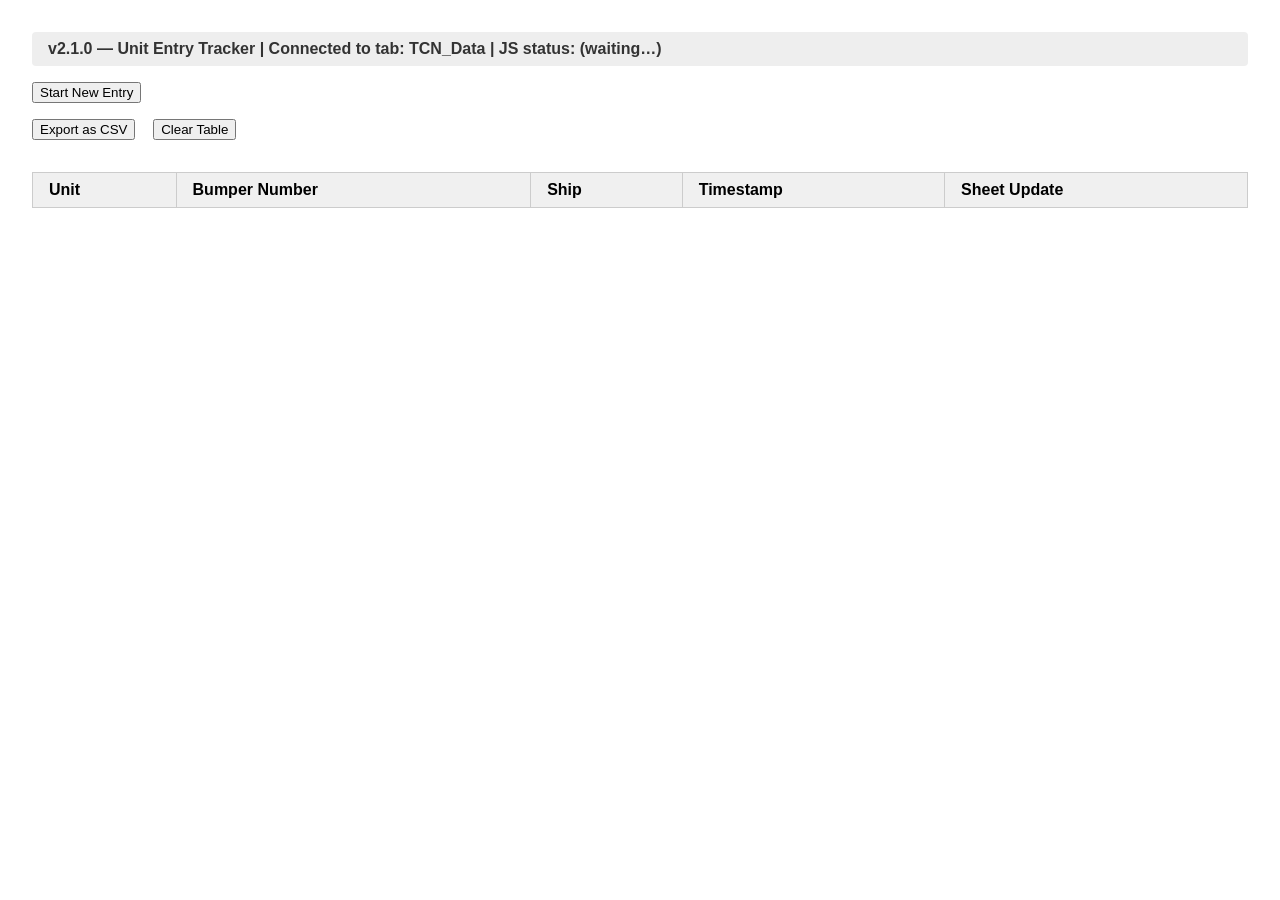
<file: BumperNumber.html>
<!--
  Unit Entry Tracker Web App (v2.1.0)
  Connected to Google Sheet tab: TCN_Data
  The tab name is set in Code.gs as: var SHEET_TAB_NAME = 'TCN_Data';
-->
<!DOCTYPE html>
<html lang="en">
<head>
    <meta charset="UTF-8">
    <meta http-equiv="X-UA-Compatible" content="IE=edge">
    <meta name="viewport" content="width=device-width, initial-scale=1.0">
    <title>Unit Entry Tracker</title>
    <style>
        body { font-family: Arial, sans-serif; margin: 2em; }
        .hidden { display: none; }
        .button-group button { margin: 0.5em; padding: 1em 2em; font-size: 1em; }
        .error { color: red; margin-top: 0.5em; }
        table { border-collapse: collapse; margin-top: 2em; width: 100%; }
        th, td { border: 1px solid #ccc; padding: 0.5em 1em; text-align: left; }
        th { background: #f0f0f0; }
        .table-controls { margin: 1em 0; }
        .table-controls button { margin-right: 1em; }
        #version-banner { font-weight: bold; padding: 0.5em 1em; margin-bottom: 1em; border-radius: 4px; background: #eee; color: #333; }
        #version-banner.ok { background: #2ecc40; color: #fff; }
        #status-line { margin-top: 1em; font-size: 1em; color: #0074d9; }
    </style>
</head>
<body>
    <!-- VERSION BANNER -->
    <div id="version-banner">v2.1.0 — Unit Entry Tracker | Connected to tab: <b>TCN_Data</b> | JS status: (waiting…)</div>
    <div id="start-page">
        <button id="start-entry-btn">Start New Entry</button>
    </div>
    <div id="unit-selection-page" class="hidden">
        <h2>Select Unit</h2>
        <div class="button-group">
            <button class="unit-btn" data-unit="HHT BDE">HHT BDE</button>
            <button class="unit-btn" data-unit="6-9CAV">6-9CAV</button>
            <button class="unit-btn" data-unit="2-7CAV">2-7CAV</button>
            <button class="unit-btn" data-unit="215 BSB">215 BSB</button>
            <button class="unit-btn" data-unit="3 BEB">3 BEB</button>
            <button class="unit-btn" data-unit="3-8">3-8</button>
            <button class="unit-btn" data-unit="1-12CAV">1-12CAV</button>
            <button class="unit-btn" data-unit="2-82FA">2-82FA</button>
        </div>
    </div>
    <div id="bumper-entry-page" class="hidden">
        <h2>Enter Bumper Number</h2>
        <form id="bumper-form" autocomplete="off">
            <input type="text" id="bumper-input" maxlength="20" pattern="[A-Za-z0-9]+" required placeholder="Bumper Number (letters/numbers only)">
            <button type="submit">Submit</button>
        </form>
        <div id="bumper-error" class="error"></div>
    </div>
    <div id="ship-selection-page" class="hidden">
        <h2>Select Ship</h2>
        <div class="button-group">
            <button class="ship-btn" data-ship="At port">At port</button>
            <button class="ship-btn" data-ship="Green Bay">Green Bay</button>
            <button class="ship-btn" data-ship="Green Ocean">Green Ocean</button>
            <button class="ship-btn" data-ship="ARC Integrity">ARC Integrity</button>
            <button class="ship-btn" data-ship="Boat 4">Boat 4</button>
        </div>
    </div>
    <div id="entries-section">
        <div class="table-controls">
            <button id="export-csv-btn">Export as CSV</button>
            <button id="clear-table-btn">Clear Table</button>
        </div>
        <table id="entries-table">
            <thead>
                <tr>
                    <th>Unit</th>
                    <th>Bumper Number</th>
                    <th>Ship</th>
                    <th>Timestamp</th>
                    <th>Sheet Update</th>
                </tr>
            </thead>
            <tbody>
                <!-- Entries will be inserted here -->
            </tbody>
        </table>
        <div id="status-line"></div>
    </div>
    <script>
        // DOM-based HTML escaping for XSS safety
        function escapeHTML(str) {
            const div = document.createElement('div');
            div.textContent = String(str);
            return div.innerHTML;
        }

        // CSV formula-injection protection
        function csvSafe(field) {
            const dangerous = /^[=+\-@\t\r]/;
            let s = String(field);
            if (dangerous.test(s)) s = "'" + s;
            return '"' + s.replace(/"/g, '""') + '"';
        }

        document.addEventListener('DOMContentLoaded', function() {
            // Version banner status
            const versionBanner = document.getElementById('version-banner');
            versionBanner.classList.add('ok');
            versionBanner.innerHTML = 'v2.1.0 — Unit Entry Tracker | Connected to tab: <b>TCN_Data</b> | JS status: <b>RUNNING ✓</b> — Ready';

            const startPage = document.getElementById('start-page');
            const unitSelectionPage = document.getElementById('unit-selection-page');
            const bumperEntryPage = document.getElementById('bumper-entry-page');
            const shipSelectionPage = document.getElementById('ship-selection-page');
            const entriesSection = document.getElementById('entries-section');
            const startEntryBtn = document.getElementById('start-entry-btn');
            const bumperForm = document.getElementById('bumper-form');
            const bumperInput = document.getElementById('bumper-input');
            const bumperError = document.getElementById('bumper-error');
            const entriesTableBody = document.querySelector('#entries-table tbody');
            const exportCsvBtn = document.getElementById('export-csv-btn');
            const clearTableBtn = document.getElementById('clear-table-btn');
            const statusLine = document.getElementById('status-line');

            let selectedUnit = null;
            let bumperNumber = null;
            let entries = [];

            function showStartPage() {
                startPage.classList.remove('hidden');
                unitSelectionPage.classList.add('hidden');
                bumperEntryPage.classList.add('hidden');
                shipSelectionPage.classList.add('hidden');
            }

            function updateTable() {
                entriesTableBody.innerHTML = '';
                entries.forEach(entry => {
                    const tr = document.createElement('tr');
                    tr.innerHTML = `<td>${escapeHTML(entry.unit)}</td><td>${escapeHTML(entry.bumper)}</td><td>${escapeHTML(entry.ship)}</td><td>${escapeHTML(entry.timestamp)}</td><td>${escapeHTML(entry.sheetStatus)}</td>`;
                    entriesTableBody.appendChild(tr);
                });
            }

            function resetEntryState() {
                selectedUnit = null;
                bumperNumber = null;
            }

            startEntryBtn.addEventListener('click', function() {
                startPage.classList.add('hidden');
                unitSelectionPage.classList.remove('hidden');
            });

            document.querySelectorAll('.unit-btn').forEach(function(btn) {
                btn.addEventListener('click', function() {
                    selectedUnit = btn.getAttribute('data-unit');
                    unitSelectionPage.classList.add('hidden');
                    bumperEntryPage.classList.remove('hidden');
                    bumperInput.value = '';
                    bumperError.textContent = '';
                    bumperInput.focus();
                });
            });

            bumperForm.addEventListener('submit', function(e) {
                e.preventDefault();
                const value = bumperInput.value.trim();
                if (!/^[A-Za-z0-9]+$/.test(value)) {
                    bumperError.textContent = 'Only letters and numbers are allowed. No spaces or dashes.';
                    return;
                }
                bumperError.textContent = '';
                bumperNumber = value;
                bumperEntryPage.classList.add('hidden');
                shipSelectionPage.classList.remove('hidden');
            });

            document.querySelectorAll('.ship-btn').forEach(function(btn) {
                btn.addEventListener('click', function() {
                    const selectedShip = btn.getAttribute('data-ship');
                    const timestamp = new Date().toISOString();
                    // Add entry to table immediately with pending status
                    const entry = {
                        unit: selectedUnit,
                        bumper: bumperNumber,
                        ship: selectedShip,
                        timestamp: timestamp,
                        sheetStatus: 'Saving…'
                    };
                    entries.push(entry);
                    updateTable();
                    resetEntryState();
                    shipSelectionPage.classList.add('hidden');
                    showStartPage();
                    statusLine.textContent = 'Saving to Google Sheet…';
                    // Call server to update sheet
                    google.script.run
                        .withSuccessHandler(function(result) {
                            entry.sheetStatus = result && result.status ? result.status : 'ERROR';
                            updateTable();
                            statusLine.textContent = result && result.message ? result.message : 'Unknown server response.';
                        })
                        .withFailureHandler(function(err) {
                            entry.sheetStatus = 'ERROR';
                            updateTable();
                            statusLine.textContent = 'Server error: ' + (err && err.message ? err.message : err);
                        })
                        .recordEntry({
                            unit: entry.unit,
                            bumper: entry.bumper,
                            ship: entry.ship,
                            timestamp: entry.timestamp
                        });
                });
            });

            exportCsvBtn.addEventListener('click', function() {
                if (entries.length === 0) {
                    statusLine.textContent = 'No entries to export.';
                    return;
                }
                let csv = 'Unit,Bumper Number,Ship,Timestamp,Sheet Update\n';
                entries.forEach(entry => {
                    const row = [entry.unit, entry.bumper, entry.ship, entry.timestamp, entry.sheetStatus].map(csvSafe).join(',');
                    csv += row + '\n';
                });
                const blob = new Blob([csv], { type: 'text/csv;charset=utf-8' });
                const url = URL.createObjectURL(blob);
                const a = document.createElement('a');
                a.href = url;
                a.download = 'entries.csv';
                document.body.appendChild(a);
                a.click();
                setTimeout(() => {
                    document.body.removeChild(a);
                    URL.revokeObjectURL(url);
                }, 0);
                statusLine.textContent = 'CSV exported.';
            });

            clearTableBtn.addEventListener('click', function() {
                if (confirm('Are you sure you want to clear all entries?')) {
                    entries = [];
                    updateTable();
                    statusLine.textContent = 'Table cleared.';
                }
            });

            // Show table at start, even if empty
            updateTable();
        });
      <link rel="stylesheet" href="style.css">
    </script>
</body>
</html>
</file>
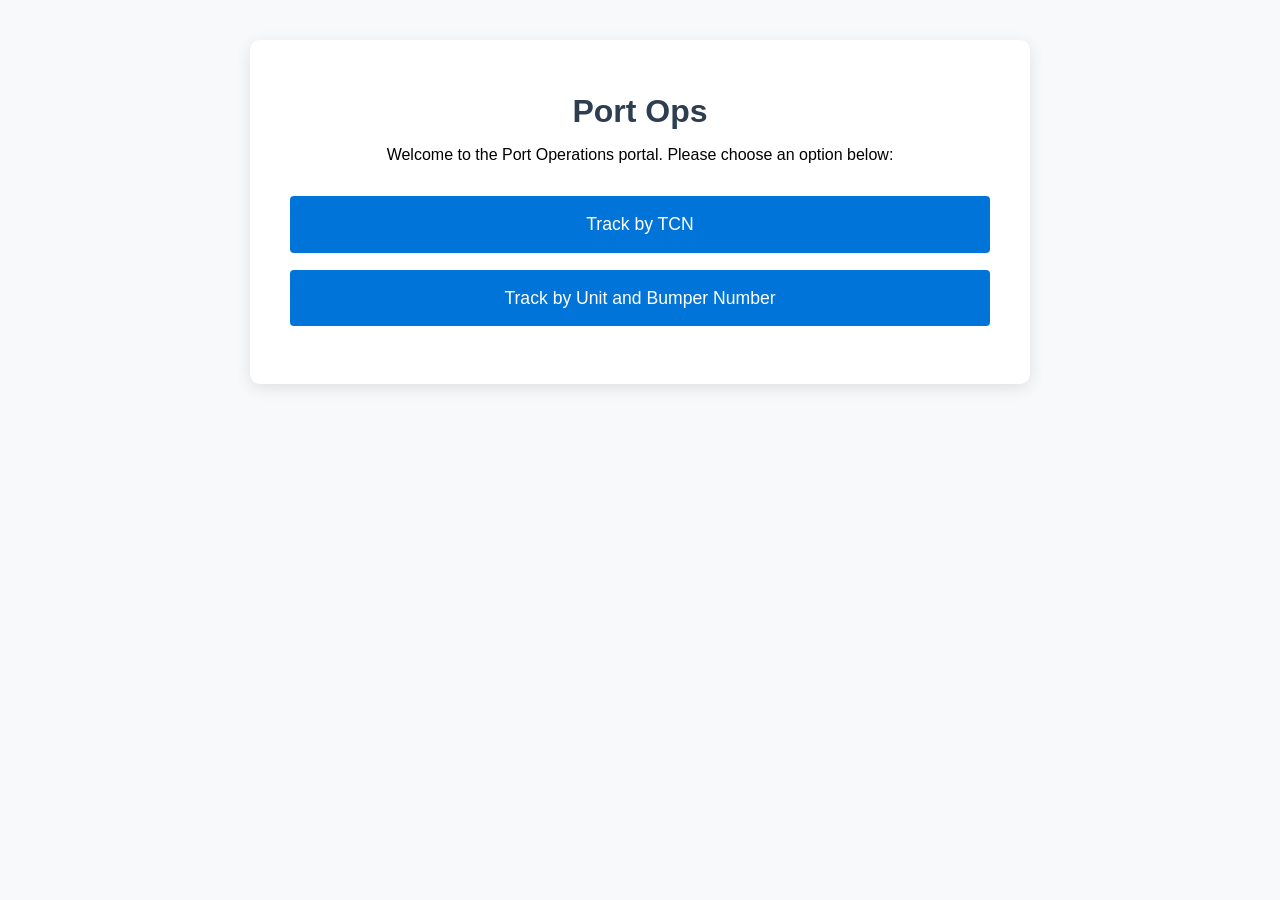
<file: home.html>
<!--
  Port Ops Home Page
  Version: 1.0.0
-->
<!DOCTYPE html>
<html lang="en">
<head>
    <meta charset="UTF-8">
    <meta name="viewport" content="width=device-width, initial-scale=1.0">
    <title>Port Ops</title>
    <style>
        body {
            font-family: Arial, sans-serif;
            background: #f8f9fa;
            margin: 0;
            padding: 0;
        }
        .container {
            max-width: 500px;
            margin: 60px auto;
            background: #fff;
            border-radius: 8px;
            box-shadow: 0 2px 8px rgba(0,0,0,0.08);
            padding: 2em 2.5em 2.5em 2.5em;
            text-align: center;
        }
        h1 {
            color: #2c3e50;
            margin-bottom: 0.5em;
        }
        .nav-links {
            margin-top: 2em;
        }
        .nav-links a {
            display: block;
            margin: 1em 0;
            padding: 1em;
            background: #0074d9;
            color: #fff;
            text-decoration: none;
            border-radius: 4px;
            font-size: 1.1em;
            transition: background 0.2s;
        }
        .nav-links a:hover {
            background: #005fa3;
        }
    </style>
</head>
<body>
    <div class="container">
        <h1>Port Ops</h1>
        <p>Welcome to the Port Operations portal. Please choose an option below:</p>
        <div class="nav-links">
            <a href="BarCodeScanner.html">Track by TCN</a>
            <a href="https://script.google.com/macros/s/AKfycbwGj1A36ah6I84InI5WsoolykL8WfqtPeSFaXTlypZxUE-esecYWdYyy-IM0JnN2i4-/exec">Track by Unit and Bumper Number</a>
        </div>
    </div>
<link rel="stylesheet" href="style.css">
</html>
</file>
<file: style.css>
/* Tracker Tool CSS v1.0.0 */
body {
    font-family: Arial, Helvetica, sans-serif;
    background: #f8f9fa;
    margin: 0;
    padding: 0;
}

.container {
    max-width: 700px;
    margin: 40px auto;
    background: #fff;
    border-radius: 10px;
    box-shadow: 0 4px 16px rgba(0,0,0,0.10);
    padding: 2em 2.5em 2.5em 2.5em;
}

h1, h2 {
    color: #2c3e50;
    margin-bottom: 0.5em;
}

label {
    display: block;
    margin-top: 1em;
    font-weight: bold;
    color: #34495e;
}

input[type="text"], select {
    width: 100%;
    padding: 0.7em;
    margin-top: 0.5em;
    border: 1px solid #d1d5db;
    border-radius: 4px;
    font-size: 1em;
    background: #f4f6f8;
    box-sizing: border-box;
}

button, .btn {
    display: inline-block;
    padding: 0.7em 1.5em;
    margin-top: 1em;
    background: #0074d9;
    color: #fff;
    border: none;
    border-radius: 4px;
    font-size: 1em;
    cursor: pointer;
    transition: background 0.2s;
}

button:hover, .btn:hover {
    background: #005fa3;
}

.table-container {
    margin-top: 2em;
    overflow-x: auto;
}

.table {
    width: 100%;
    border-collapse: collapse;
    background: #fafbfc;
}

.table th, .table td {
    padding: 0.75em 1em;
    border: 1px solid #e1e4e8;
    text-align: left;
    font-size: 1em;
}

.table th {
    background: #e9ecef;
    color: #2c3e50;
    font-weight: bold;
}

.table tr:nth-child(even) {
    background: #f4f6f8;
}

.status {
    font-weight: bold;
    padding: 0.2em 0.5em;
    border-radius: 3px;
    font-size: 0.95em;
}

.status-updated {
    background: #d4edda;
    color: #155724;
}

.status-error {
    background: #f8d7da;
    color: #721c24;
}

.status-saving {
    background: #fff3cd;
    color: #856404;
}

@media (max-width: 600px) {
    .container {
        padding: 1em;
    }
    .table th, .table td {
        padding: 0.5em;
        font-size: 0.95em;
    }
}
</file>
